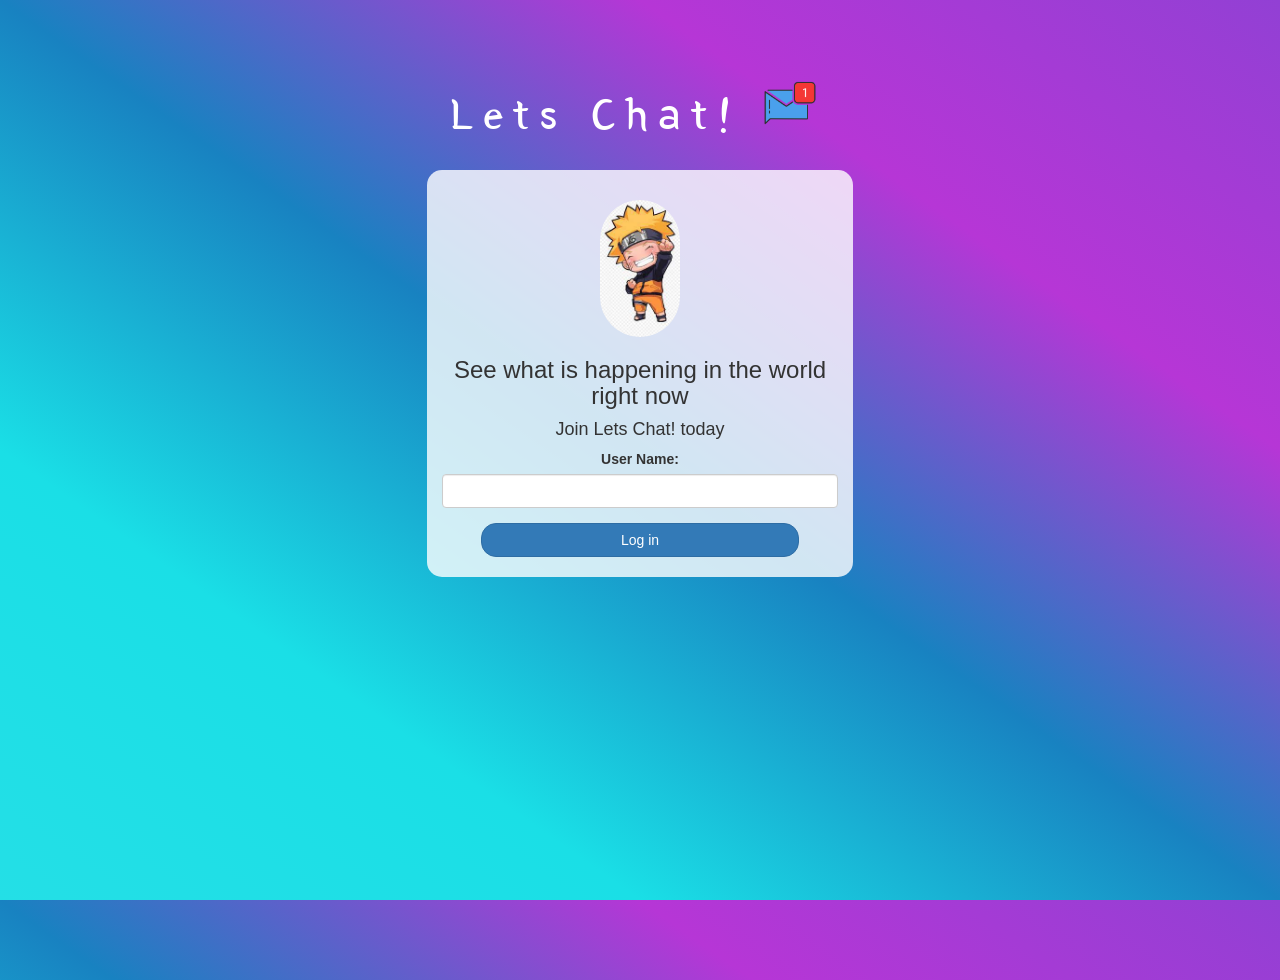
<file: index.html>
<!DOCTYPE html>
<html>
<head>
	<title>Lets Chat!</title>
<link href="https://fonts.googleapis.com/css?family=Yeon+Sung&display=swap" rel="stylesheet"><meta name="viewport" content="width=device-width, initial-scale=1">

<link rel="stylesheet" href="https://maxcdn.bootstrapcdn.com/bootstrap/3.4.0/css/bootstrap.min.css">
<script src="https://ajax.googleapis.com/ajax/libs/jquery/3.4.1/jquery.min.js"></script>
<script src="https://maxcdn.bootstrapcdn.com/bootstrap/3.4.0/js/bootstrap.min.js"></script>

<link rel="stylesheet" type="text/css" href="style.css">
<script src="LetsChat.js"></script>
</head>
<body>
<center>
	<h1 class="header">	
		Lets Chat!	<sup>
	<img src="m2.png">
	</sup>
</h1>
	<div class="col-lg-4 col-md-6 col-sm-6 col-xs-11 login_div">
	<img src="Naruto chibi.jfif" class="logo">
		<h3 >See what is happening in the world right now</h3>
		<h4 >Join Lets Chat! today</h4>
		<div class="form-group">
		  <label >User Name:</label>
		  <input type="text" id="user_name" class="form-control" placegolder="User Name">

		</div>
		<button id="login_button" class="btn btn-primary" onclick="addUser()">Log in</button>
		<br><br>
	</div>
</center>
</body>
</html>
</file>
<file: style.css>
html, body
{
  height: 100%;
  margin: 0;
}

body
{
background-image: linear-gradient(to right top, #24dfe6, #1adfe6, #1882c1, #b636d6, #9240d4);
}

.header
{
	color: white;font-family: 'Yeon Sung';font-size: 45px;letter-spacing: 10px;margin-top: 80px;
}
.header img
{
	width: 80px;margin-left: -15px;
}

.login_div
{
	background: rgba(255,255,255,0.8);float: none;border-radius: 15px;
}

.logo
{
	width: 80px;margin-top: 30px;border-radius: 40px;
}

#login_button
{
	width: 80%;border-radius: 15px;
}

.room_name
{
	cursor: pointer;
	font-size: 20px;
}


#logout
{
	font-size: 20px; float: right;
}


#output
{
	padding: 10px; width:80%;background: rgba(255,255,255,0.8);border-radius: 15px;
}

.input_div_room_page
{
	width: 80%;
}

.input_div label
{
	color: white;font-size: 20px;
}


.input_div_message_page
{
	position: fixed;bottom: 0px;width: 100%;background: rgba(255,255,255,0.8);
}
.input_div_message_page label
{
	color: black;
}
.input_div_message_page #msg
{
	width: 80%;
}
.input_div_message_page button
{
	margin-top: 15px;
	width: 50%; 
}
.color_white
{
	color: white
}

.user_tick
{
	width:20px;
}
.message_h4
{
	padding-left:5px;color:grey;
}
</file>
